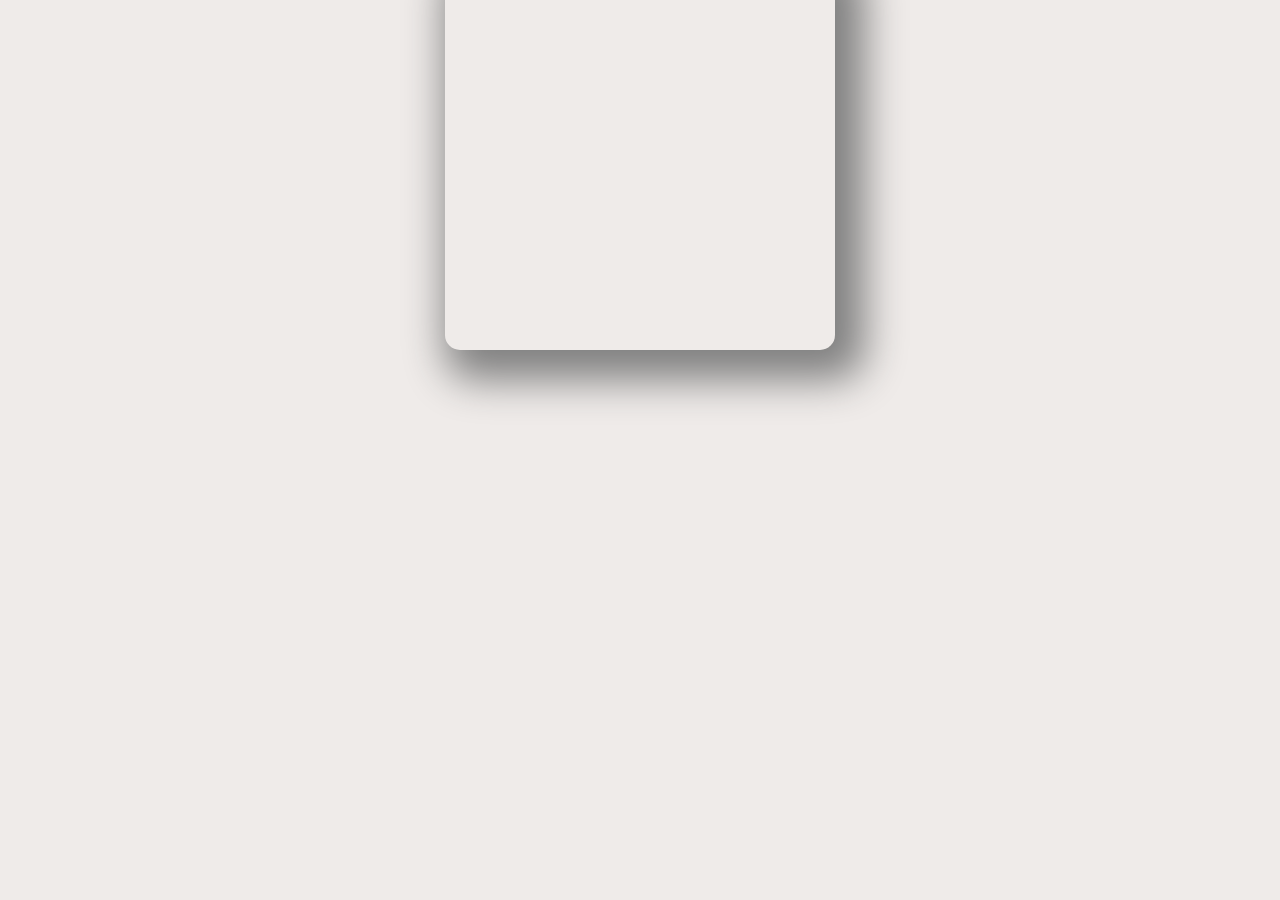
<file: albums.html>
<!doctype html>
<html>
    <head>
      <meta charset="UTF-8">
      <meta name="viewport" id="viewport" content="width=device-width, initial-scale=1">
<link rel="stylesheet" href="css/albums.css">
 </head>
    <body onload="init()">
<center>
<div id="albumcover">
</div>
</center>
<br>
<p id="songs"></p>
<script src="scripts/albums.js"></script>
    </body>
</html>
</file>
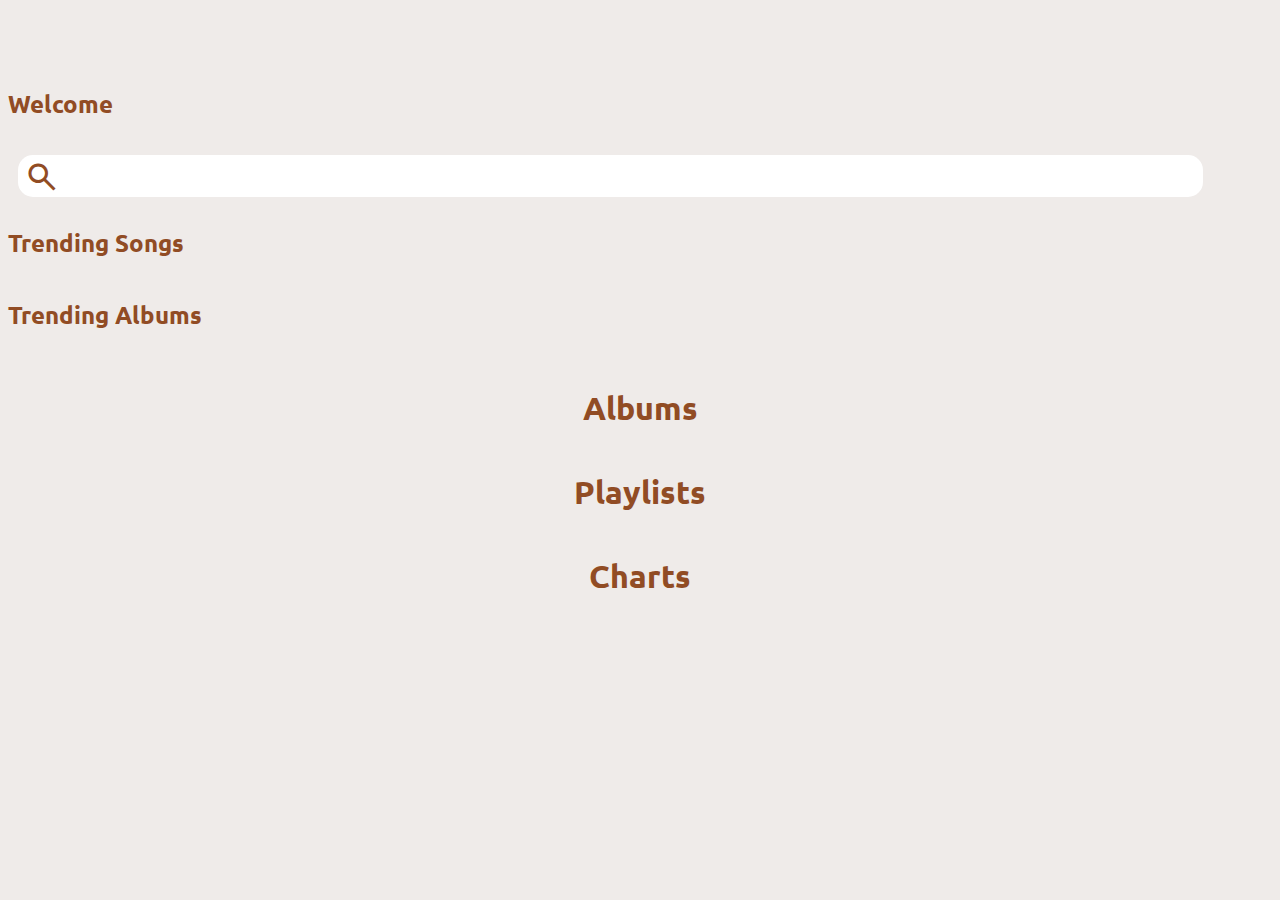
<file: home.html>
<!DOCTYPE html>
<html>
<head>
<title></title>
<meta name="viewport" content="width=device-width,initial-scale=1.0">
<link rel="stylesheet" href="https://fonts.googleapis.com/css2?family=Material+Symbols+Outlined:opsz,wght,FILL,GRAD@48,400,0,0" />
<link rel="stylesheet" href="css/home.css">
</head>
<body onload="init()">
<br><br><br>
<div id="search">
<h2>Welcome</h2>
<br>
<form onsubmit="search();return false" method="get">
<div>
<input id="search_box" type="text">
<span class="material-symbols-outlined">
search
</span>
</div>
</form>
</div>
<div id="trending">
<h2>Trending Songs</h2>
<p id="trending_songs"></p>

<h2>Trending Albums</h2>
<p id="trending_albums"></p>
</div>

<p id="song_results_title">
</p>
<p id="song_results">
</p>

<h1>Albums</h1>
<p id="albums">
</p>
<h1>Playlists</h1>
<p id="playlists">
</p>

<h1>Charts</h1>
<p id="charts">
</p>
<script src="scripts/home.js"></script>
</body>
</html>
</file>
<file: css/albums.css>
body{
margin:0px;padding:0px;
background:#efebe9;
}
a{text-decoration:none;color:#914c24;}
#card{
width:95%;
margin:5px;
padding:5px;
border-radius:15px;
background:#fbe9e7;
box-shadow:2px 2px 20px 2px grey;
}
img{
border-radius:15px;
}
#title{
margin-left:0px;
position:fixed;
width:390px;
top:310px;
background:grey;
padding:10px;
opacity:0.99;
box-shadow:0px -40px 40px 10px grey;
border-radius:0px 0px 15px 15px;
}
#albumcover{
width:390px;
height:390px;
overflow:hidden;
position:fixed;
top:-20px;
margin-left:0px;
border-radius:15px;
left:50%;
transform:translate(-50%,-20px);
box-shadow:15px 15px 40px 15px grey;
}
#songtitle{
margin-left:15px;
}
#songs{
margin-top: 370px;
}
</file>
<file: css/home.css>
@import url('https://fonts.googleapis.com/css2?family=Ubuntu&display=swap');
body{
background:#efebe9;
color:#914c24;
font-family: 'Ubuntu', sans-serif;
}
h1{
text-align:center;
}
img{
border-radius:15px;
width:150px;
height:150px;
}
#card{
width:155px;
height:200px;
padding:5px;
margin:5px;
border-radius:15px;
box-shadow:1px 1px 5px 1px grey;
background:#fbe9e7;
}
#card p{margin:2px;margin-left:15px;}
#song_results, #trending_songs, #trending_albums, #albums, #playlists, #charts{
display:flex;
overflow-x:auto;
overflow-y:hidden;
}
#charts::-webkit-scrollbar { 
    display: none;  /* Safari and Chrome */
}
#trending_songs::-webkit-scrollbar { 
    display: none;  /* Safari and Chrome */
}
#trending_albums::-webkit-scrollbar { 
    display: none;  /* Safari and Chrome */
}
#albums::-webkit-scrollbar { 
    display: none;  /* Safari and Chrome */
}
#playlists::-webkit-scrollbar { 
    display: none;  /* Safari and Chrome */
}
#song_results::-webkit-scrollbar { 
    display: none;  /* Safari and Chrome */
}
#trending{
margin-top:;
}
#charts{
margin-bottom:;
}
a{text-decoration:none;color:#914c24;}
#search_box{
width:90%;
margin:10px;
margin-top:-5px;
height:40px;
border-radius:15px;
border:none;
color:#914c24;
background:;
font-size:1.5em;
padding-left: 45px;
font-family: ubuntu;
letter-spacing:2px;
}
#search_box:focus{
border:none;
}
#search div{
display:flex;
}
#search span{
position:absolute;
left:25px;
top:;
padding:;
margin:5px;
transform:scale(1.5);
}

#view_more{
  height:150;
  width:auto;
  padding:10px;
margin:5px;
border:none;
border-radius:15px;
box-shadow:1px 1px 5px 1px grey;
background:#fbe9e7;
color:#914c24;
font-family: ubuntu;
}
</file>
